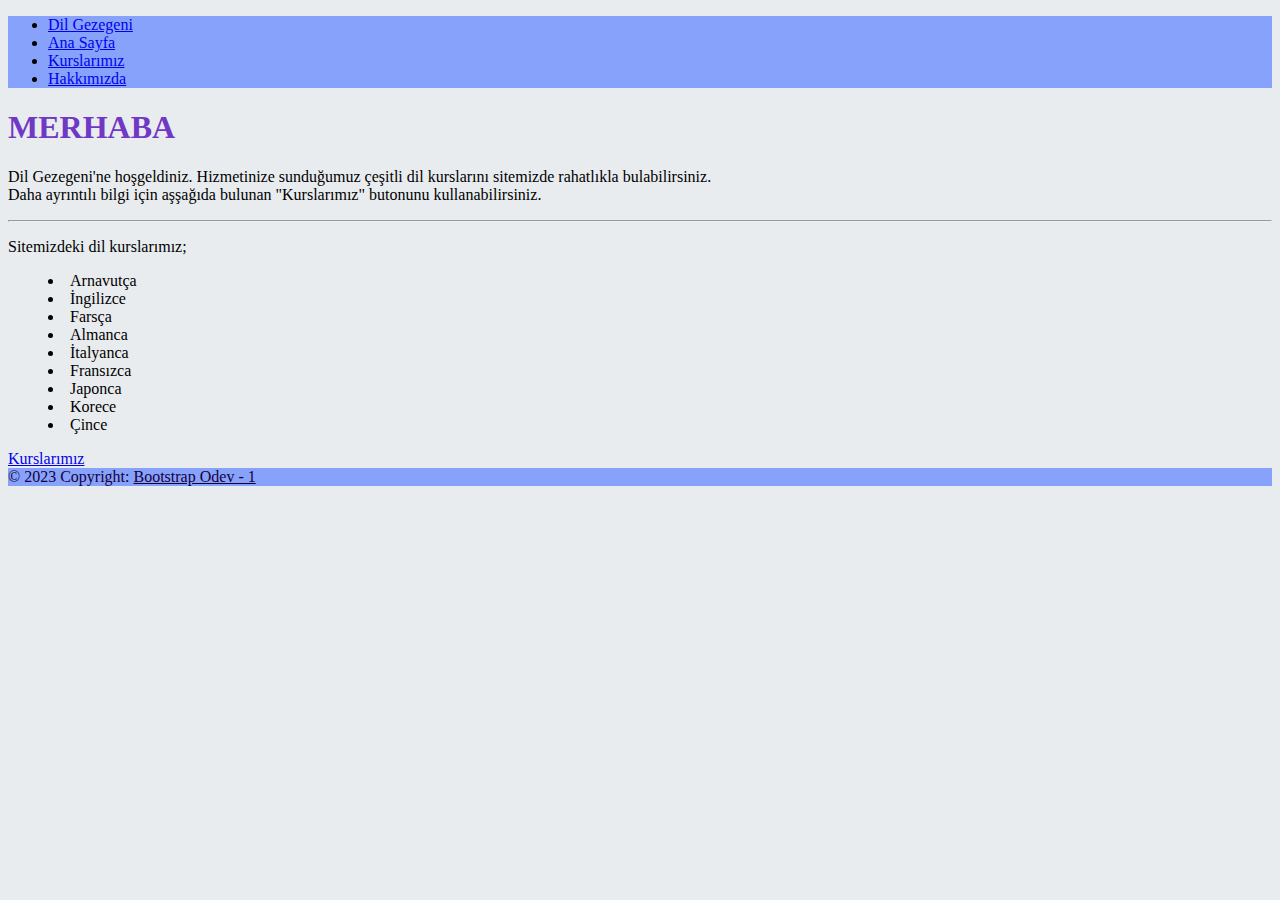
<file: Bootstrap/01.KursSitesiBootstrap/index.html>
<!doctype html>
<html lang="en">

<head>
    <!-- Required meta tags -->
    <meta charset="utf-8">
    <meta name="viewport" content="width=device-width, initial-scale=1, shrink-to-fit=no">

    <!-- CSS -->
    <link rel="stylesheet" href="styles/style.css">
    <!-- CSS -->

    <!-- Bootstrap CSS -->
    <link rel="stylesheet" href="https://cdn.jsdelivr.net/npm/bootstrap@4.5.3/dist/css/bootstrap.min.css"
        integrity="sha384-TX8t27EcRE3e/ihU7zmQxVncDAy5uIKz4rEkgIXeMed4M0jlfIDPvg6uqKI2xXr2" crossorigin="anonymous">
    <!-- Bootstrap CSS -->

    <title>Ana Sayfa</title>
</head>

<body>
    <!-- NAVBAR START -->
    <nav class="navbar navbar-expand-sm navbar-light" style="background-color: #87A2FB;">
        <ul class="navbar-nav">
            <li class="nav-item active">
                <a class="nav-link" href="index.html">Dil Gezegeni</a>
            </li>
            <li class="nav-item">
                <a class="nav-link" href="index.html">Ana Sayfa</a>
            </li>
            <li class="nav-item">
                <a class="nav-link" href="courses.html">Kurslarımız</a>
            </li>
            <li class="nav-item">
                <a class="nav-link" href="about-us.html">Hakkımızda</a>
            </li>
        </ul>
    </nav>
    <!-- NAVBAR END -->

    <!-- MAIN START -->
    <div class="jumbotron text-center">
        <h1 class="display-4">MERHABA</h1>
        <p class="lead">Dil Gezegeni'ne hoşgeldiniz. Hizmetinize sunduğumuz çeşitli dil kurslarını sitemizde rahatlıkla
            bulabilirsiniz.
            <br>
            Daha ayrıntılı bilgi için aşşağıda bulunan "Kurslarımız" butonunu kullanabilirsiniz.
        </p>
        <hr class="my-4">
        <p>Sitemizdeki dil kurslarımız;
        <ul style="list-style-position: inside">
            <li>Arnavutça</li>
            <li>İngilizce</li>
            <li>Farsça</li>
            <li>Almanca</li>
            <li>İtalyanca</li>
            <li>Fransızca</li>
            <li>Japonca</li>
            <li>Korece</li>
            <li>Çince</li>
        </ul>
        </p>
        <a class="btn btn-secondary btn-lg" href="courses.html" role="button">Kurslarımız</a>
    </div>
    <!-- MAIN END -->

    <!-- Footer -->
    <footer class="text-center footer fixed-bottom">
        <div class="text-center p-3" style="background-color: #87A2FB; color: #16003B;">
            © 2023 Copyright:
            <a style=" color: #16003B;" href="index.html">Bootstrap Odev - 1</a>
        </div>
    </footer>
    <!-- Footer -->


    <!-- Query and Bootstrap Bundle (includes Popper) -->
    <script src="https://code.jquery.com/jquery-3.5.1.slim.min.js"
        integrity="sha384-DfXdz2htPH0lsSSs5nCTpuj/zy4C+OGpamoFVy38MVBnE+IbbVYUew+OrCXaRkfj"
        crossorigin="anonymous"></script>
    <script src="https://cdn.jsdelivr.net/npm/bootstrap@4.5.3/dist/js/bootstrap.bundle.min.js"
        integrity="sha384-ho+j7jyWK8fNQe+A12Hb8AhRq26LrZ/JpcUGGOn+Y7RsweNrtN/tE3MoK7ZeZDyx"
        crossorigin="anonymous"></script>
</body>

</html>
</file>
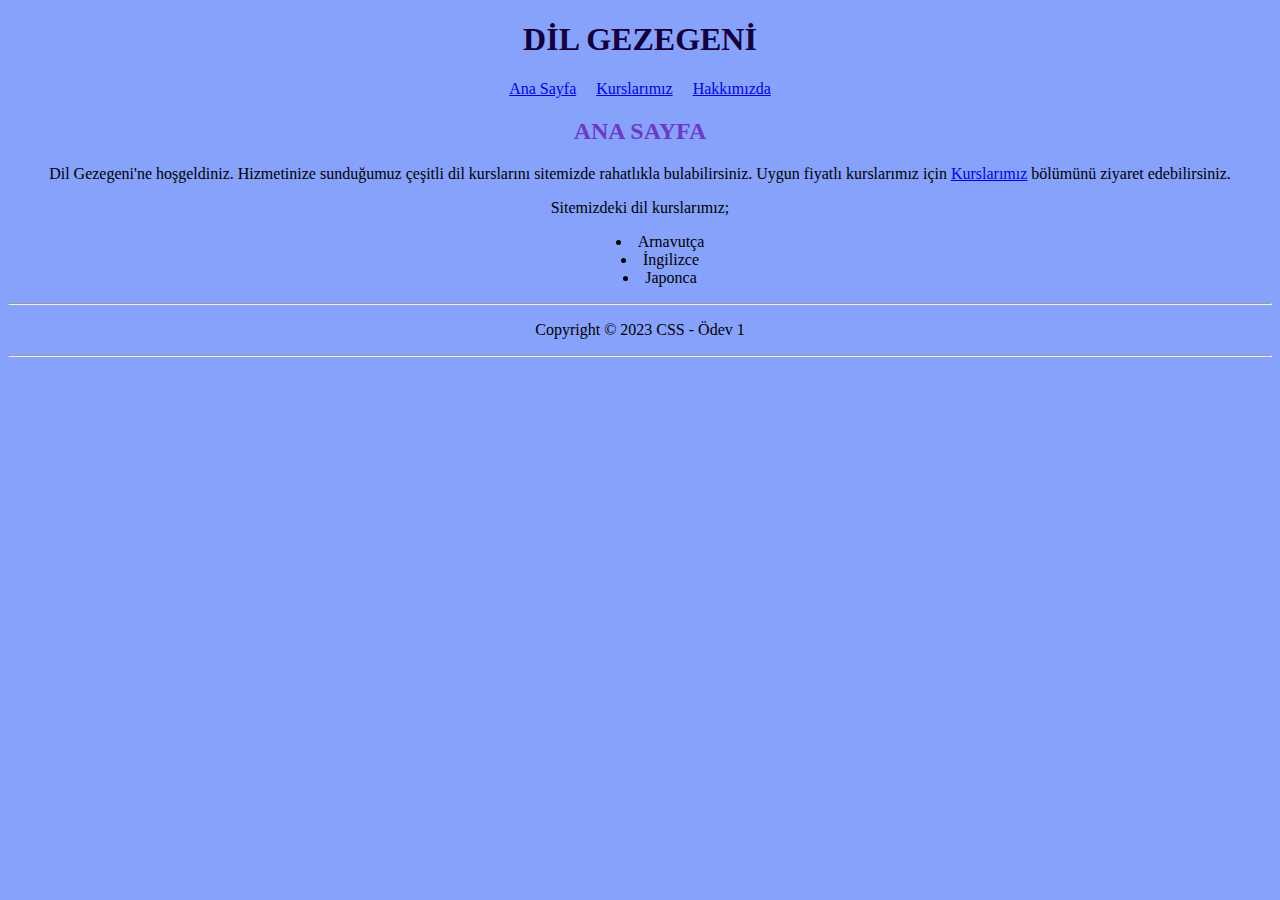
<file: CSS/01.KursSitesi/index.html>
<!DOCTYPE html>
<html lang="en">

<head>
    <meta charset="UTF-8">
    <meta http-equiv="X-UA-Compatible" content="IE=edge">
    <meta name="viewport" content="width=device-width, initial-scale=1.0">
    <title>Ana Sayfa</title>

    <!-- CSS -->
    <link rel="stylesheet" href="styles/style.css">
    <!-- CSS -->
</head>

<body>
    <h1 style="text-align: center;">DİL GEZEGENİ</h1>

    <div style="text-align: center;">
        <a href="index.html">Ana Sayfa</a>&emsp;
        <a href="courses.html">Kurslarımız</a>&emsp;
        <a href="about-us.html">Hakkımızda</a>
    </div>

    <h2 style="text-align: center;">ANA SAYFA</h2>

    <div style="text-align: center;">
        <p>
            Dil Gezegeni'ne hoşgeldiniz. Hizmetinize sunduğumuz çeşitli dil kurslarını sitemizde rahatlıkla
            bulabilirsiniz. Uygun fiyatlı kurslarımız için
            <a href="courses.html">Kurslarımız</a> bölümünü ziyaret edebilirsiniz.
        </p>


        <p>
            Sitemizdeki dil kurslarımız;
        <ul style="list-style-position: inside">
            <li>Arnavutça</li>
            <li>İngilizce</li>
            <li>Japonca</li>
        </ul>
        </p>
    </div>


    <hr>
    <footer>
        <p style="text-align: center;">Copyright &copy; 2023 CSS - Ödev 1</p>
    </footer>
    <hr>
</body>

</html>
</file>
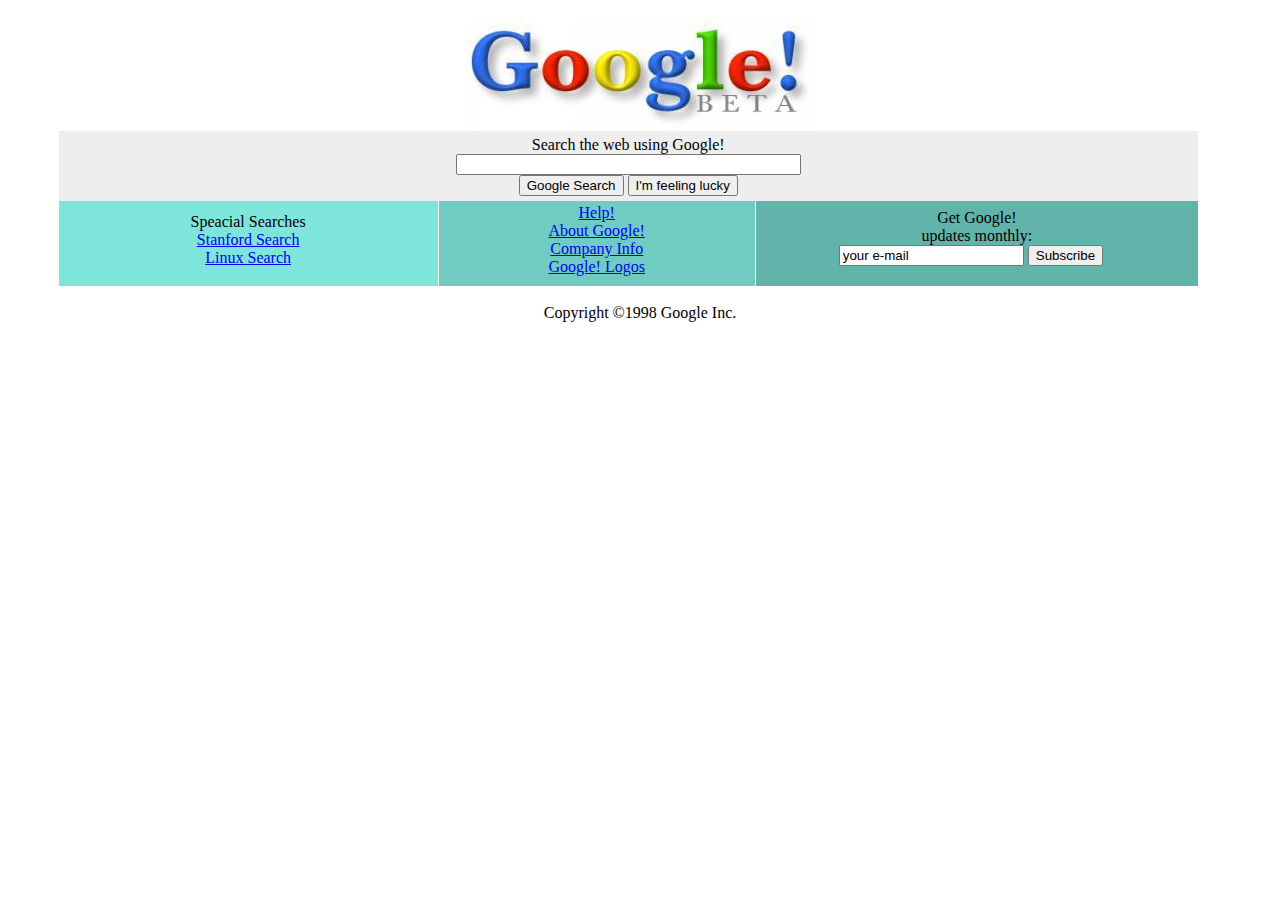
<file: CSS/02.GoogleBeta/index.html>
<!DOCTYPE html>
<html lang="en">

<head>
    <meta charset="UTF-8">
    <meta http-equiv="X-UA-Compatible" content="IE=edge">
    <meta name="viewport" content="width=device-width, initial-scale=1.0">
    <title>GOOGLE-1998</title>
    <link rel="stylesheet" href="styles/style.css">
</head>

<body>
    <!DOCTYPE html>
    <html lang="en">

    <head>
        <meta charset="UTF-8">
        <meta http-equiv="X-UA-Compatible" content="IE=edge">
        <meta name="viewport" content="width=device-width, initial-scale=1.0">
        <title>Document</title>
    </head>

    <body>
        <!-- LOGO -->
        <img id="logo" src="img/google.jpg" alt="Google-1998-logo">
        <!-- LOGO -->

        <!-- SEARCH START -->
        <div id="search">
            Search the web using Google!
            <br>
            <input type="text" value="" size="40">
            <br>
            <input type="submit" value="Google Search">
            <input type="submit" value="I'm feeling lucky">
            <br>
        </div>
        <!-- SEARCH END -->

        <!-- TRIANGLE GROUP START -->
        <div class="row">
            <!-- 1st Group -->
            <div class="column1" style="background-color:#7EE5DA; text-align:center; padding-top: 12px;">
                Speacial Searches
                <br>
                <a href="https://web.archive.org/web/19990224014327/http://www.google.com/stanford">Stanford Search</a>
                <br>
                <a href="https://web.archive.org/web/19990221231654/http://www.google.com/linux">Linux Search</a>
            </div>
            <!-- 1st Group -->

            <!-- 2nd Group -->
            <div class="column2" style="background-color:#70CCC2; text-align:center; padding-top: 3px;"">
                <a href="https://web.archive.org/web/19990221212930if_/http://www.google.com/help.html">Help!</a> <br>
                <a href="https://web.archive.org/web/19990427105230if_/http://www.google.com/about.html">About Google!</a> <br>
                <a href="https://web.archive.org/web/19990221202430if_/http://www.google.com/company.html">Company Info</a> <br>
                <a href="https://web.archive.org/web/19990224043535if_/http://www.google.com/stickers.html">Google! Logos</a> <br>
            </div>
            <!-- 2nd Group -->

            <!-- 3rd Group -->
            <div class="column3" style="background-color:#62B3AA; text-align:center; padding-top: 8px;">
                Get Google! <br> updates monthly: <br>
                <input type="hidden" value="google-friends">
                <input type="text" value="your e-mail">
                <input type="submit" value="Subscribe">
                &nbsp;&nbsp;
            </div>
            <!-- 3rd Group -->
        </div>

        <!-- TRIANGLE GROUP END -->

        <br>
        <!-- FOOTER -->
        <footer style="font-size:medium; text-align: center;">Copyright ©1998 Google Inc.</footer>
        <!-- FOOTER -->
    </body>

    </html>
</body>

</html>
</file>
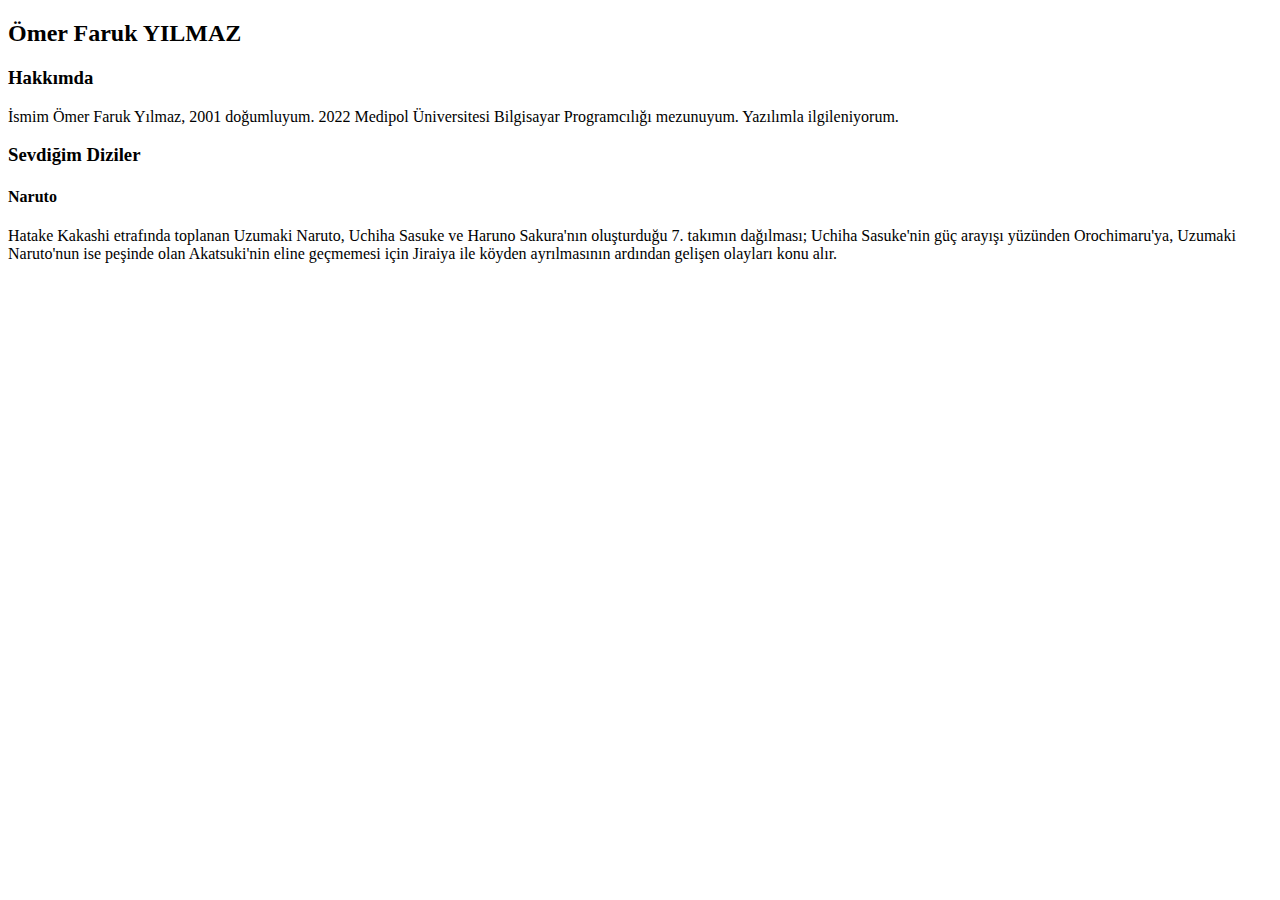
<file: HTML/01.ilkWebSite.html>
<!DOCTYPE html>
<html lang="en">

<head>
    <meta charset="UTF-8">
    <meta http-equiv="X-UA-Compatible" content="IE=edge">
    <meta name="viewport" content="width=device-width, initial-scale=1.0">
    <title>Patika.dev - İlk Web Sayfa</title>
</head>

<body>
    <h2>Ömer Faruk YILMAZ</h2>

    <h3>Hakkımda</h3>
    <p>
        İsmim Ömer Faruk Yılmaz, 2001 doğumluyum. 2022 Medipol Üniversitesi Bilgisayar Programcılığı mezunuyum.
        Yazılımla ilgileniyorum.
    </p>

    <h3>Sevdiğim Diziler</h3>
    <h4>Naruto</h4>
    <p>
        Hatake Kakashi etrafında toplanan Uzumaki Naruto, Uchiha Sasuke ve Haruno Sakura'nın oluşturduğu 7. takımın
        dağılması; Uchiha Sasuke'nin güç arayışı yüzünden Orochimaru'ya, Uzumaki Naruto'nun ise peşinde olan
        Akatsuki'nin eline geçmemesi için Jiraiya ile köyden ayrılmasının ardından gelişen olayları konu alır.
    </p>
</body>

</html>
</file>
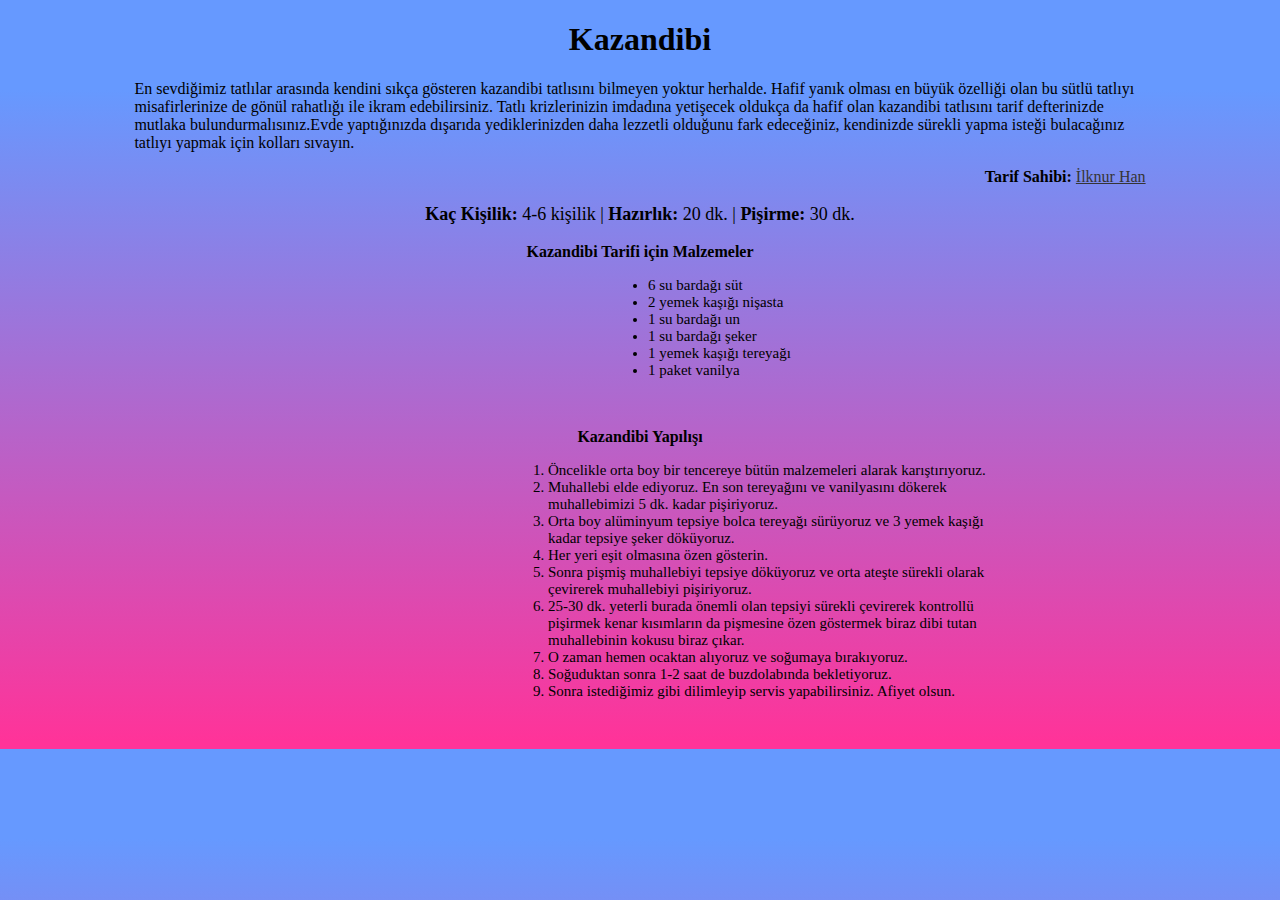
<file: HTML/03.KazandibiTarifi.html>
<!DOCTYPE html>
<html lang="en">

<head>
    <meta charset="UTF-8">
    <meta http-equiv="X-UA-Compatible" content="IE=edge">
    <meta name="viewport" content="width=device-width, initial-scale=1.0">
    <title>Kazandibi Tarifi</title>
    <style>
        body{
            height: 720px;
            background: linear-gradient(to bottom, #6699ff 12%, #ff3399 99%);
        }

        .article1 {
            font-size: 15px;
            margin-left: 600px;
        }

        .article2 {
            font-size: 15px;
            margin-left: 500px;
            width: 500px;
        }


    </style>
</head>

<body>

    <h1 style="text-align: center;">Kazandibi</h1>

    <div style="padding-left: 10%; padding-right: 10%;">
        <p>
            En sevdiğimiz tatlılar arasında kendini sıkça gösteren kazandibi tatlısını bilmeyen yoktur herhalde. Hafif
            yanık
            olması en büyük özelliği olan bu sütlü tatlıyı misafirlerinize de gönül rahatlığı ile ikram edebilirsiniz.
            Tatlı
            krizlerinizin imdadına yetişecek oldukça da hafif olan kazandibi tatlısını tarif defterinizde mutlaka
            bulundurmalısınız.Evde yaptığınızda dışarıda yediklerinizden daha lezzetli olduğunu fark edeceğiniz,
            kendinizde
            sürekli yapma isteği bulacağınız tatlıyı yapmak için kolları sıvayın.
        </p>
    </div>

    <div style="text-align: right; padding-right: 10%;">
        <p>
            <strong>Tarif Sahibi:</strong>
            <a href="https://www.nefisyemektarifleri.com/kazandibi-tarifi-enfes/" target="_blank" style="color: rgb(54, 53, 53);
    ">İlknur Han</a>
        </p>
    </div>

    <div style="text-align: center;">
        <p style="font-size: large;">
            <strong> Kaç Kişilik: </strong> <span>4-6 kişilik |</span>
            <strong> Hazırlık: </strong> <span>20 dk. |</span>
            <strong> Pişirme: </strong> <span>30 dk.</span>
        </p>
    </div>

        <p style="font-size: medium; text-align: center;">
            <strong>Kazandibi Tarifi için Malzemeler</strong>
        </p>


    <article class="article1">
        <ul>
            <li>6 su bardağı süt</li>
            <li>2 yemek kaşığı nişasta</li>
            <li>1 su bardağı un</li>
            <li>1 su bardağı şeker</li>
            <li>1 yemek kaşığı tereyağı</li>
            <li>1 paket vanilya</li>
        </ul>
    </article>

    <br>

    <p style="font-size: medium; text-align: center;">
        <strong>Kazandibi Yapılışı</strong>
    </p>

    <article class="article2">


        <ol>
            <li>Öncelikle orta boy bir tencereye bütün malzemeleri alarak karıştırıyoruz.</li>
            <li>Muhallebi elde ediyoruz. En son tereyağını ve vanilyasını dökerek muhallebimizi 5 dk. kadar
                pişiriyoruz.
            </li>
            <li>Orta boy alüminyum tepsiye bolca tereyağı sürüyoruz ve 3 yemek kaşığı kadar tepsiye şeker
                döküyoruz.
            </li>
            <li> Her yeri eşit olmasına özen gösterin.</li>
            <li>Sonra pişmiş muhallebiyi tepsiye döküyoruz ve orta ateşte sürekli olarak çevirerek muhallebiyi
                pişiriyoruz.</li>
            <li>25-30 dk. yeterli burada önemli olan tepsiyi sürekli çevirerek kontrollü pişirmek kenar
                kısımların
                da
                pişmesine özen göstermek biraz dibi tutan muhallebinin kokusu biraz çıkar.</li>
            <li> O zaman hemen ocaktan alıyoruz ve soğumaya bırakıyoruz.</li>
            <li>Soğuduktan sonra 1-2 saat de buzdolabında bekletiyoruz.</li>
            <li> Sonra istediğimiz gibi dilimleyip servis yapabilirsiniz. Afiyet olsun.</li>
        </ol>
    </article>
</body>

</html>
</file>
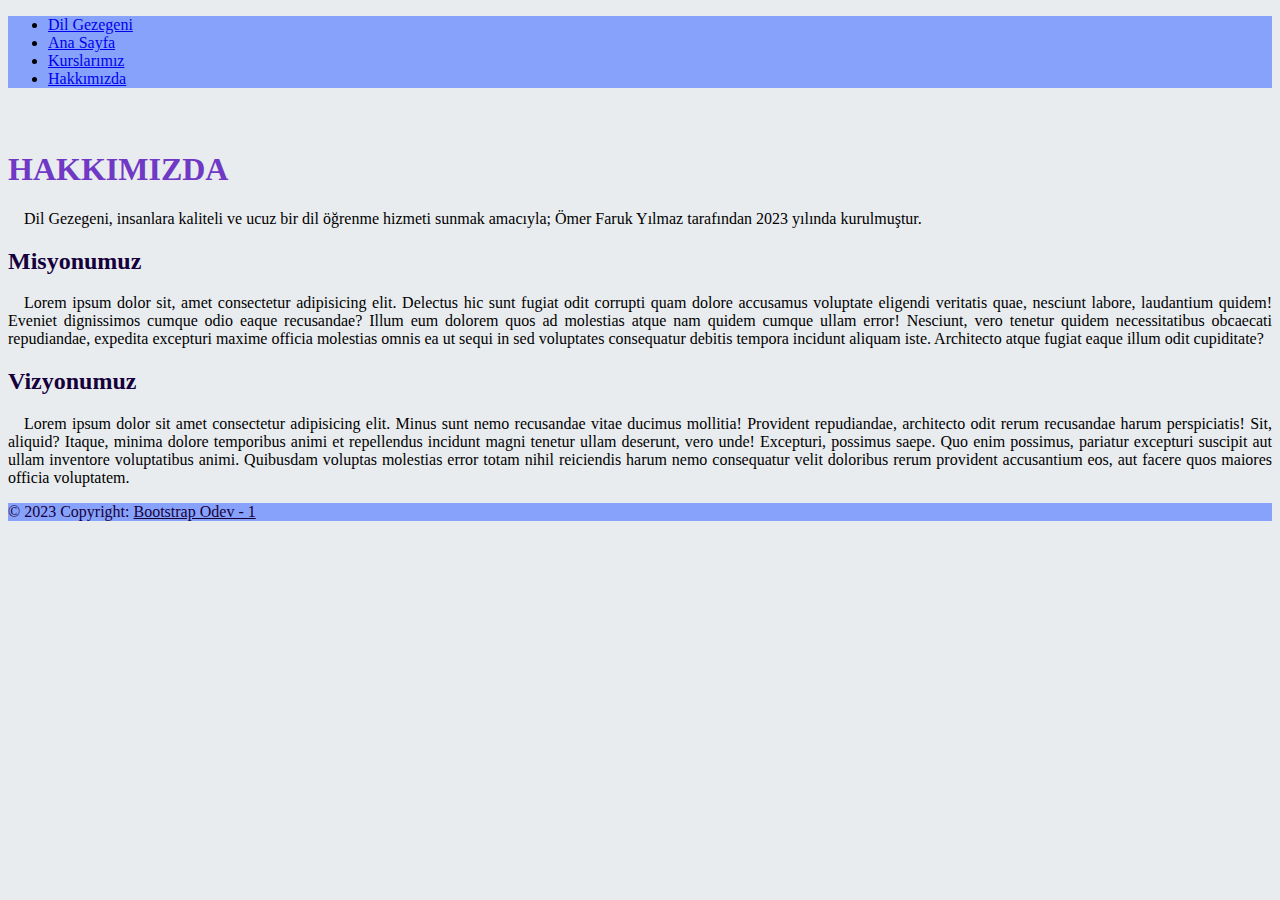
<file: Bootstrap/01.KursSitesiBootstrap/about-us.html>
<!doctype html>
<html lang="en">

<head>
    <!-- Required meta tags -->
    <meta charset="utf-8">
    <meta name="viewport" content="width=device-width, initial-scale=1, shrink-to-fit=no">

    <!-- CSS -->
    <link rel="stylesheet" href="styles/style.css">
    <!-- CSS -->

    <!-- Bootstrap CSS -->
    <link rel="stylesheet" href="https://cdn.jsdelivr.net/npm/bootstrap@4.5.3/dist/css/bootstrap.min.css"
        integrity="sha384-TX8t27EcRE3e/ihU7zmQxVncDAy5uIKz4rEkgIXeMed4M0jlfIDPvg6uqKI2xXr2" crossorigin="anonymous">
    <!-- Bootstrap CSS -->

    <title>Hakkımızda</title>
</head>

<body>
    <!-- NAVBAR START -->
    <nav class="navbar navbar-expand-sm navbar-light" style="background-color: #87A2FB;">
        <ul class="navbar-nav">
            <li class="nav-item active">
                <a class="nav-link" href="index.html">Dil Gezegeni</a>
            </li>
            <li class="nav-item">
                <a class="nav-link" href="index.html">Ana Sayfa</a>
            </li>
            <li class="nav-item">
                <a class="nav-link" href="courses.html">Kurslarımız</a>
            </li>
            <li class="nav-item">
                <a class="nav-link" href="about-us.html">Hakkımızda</a>
            </li>
        </ul>
    </nav>
    <!-- NAVBAR END -->

    <!-- MAIN START -->
    <div class="container">
        <div class="row" style="margin-top: 5%; text-align: justify;">
            <h1>HAKKIMIZDA</h1>

            <p class="lead">&emsp;Dil Gezegeni, insanlara kaliteli ve ucuz bir dil öğrenme hizmeti sunmak amacıyla; Ömer Faruk Yılmaz
                tarafından 2023 yılında kurulmuştur.</p>

            <h2>Misyonumuz</h2>

            <p>&emsp;Lorem ipsum dolor sit, amet consectetur adipisicing elit. Delectus hic sunt fugiat odit corrupti quam
                dolore accusamus voluptate eligendi veritatis quae, nesciunt labore, laudantium quidem! Eveniet
                dignissimos cumque odio eaque recusandae? Illum eum dolorem quos ad molestias atque nam quidem cumque
                ullam error! Nesciunt, vero tenetur quidem necessitatibus obcaecati repudiandae, expedita excepturi
                maxime officia molestias omnis ea ut sequi in sed voluptates consequatur debitis tempora incidunt
                aliquam iste. Architecto atque fugiat eaque illum odit cupiditate?</p>

            <h2>Vizyonumuz</h2>

            <p>&emsp;Lorem ipsum dolor sit amet consectetur adipisicing elit. Minus sunt nemo recusandae vitae ducimus
                mollitia! Provident repudiandae, architecto odit rerum recusandae harum perspiciatis! Sit, aliquid?
                Itaque, minima dolore temporibus animi et repellendus incidunt magni tenetur ullam deserunt, vero unde!
                Excepturi, possimus saepe. Quo enim possimus, pariatur excepturi suscipit aut ullam inventore
                voluptatibus animi. Quibusdam voluptas molestias error totam nihil reiciendis harum nemo consequatur
                velit doloribus rerum provident accusantium eos, aut facere quos maiores officia voluptatem.</p>

        </div>
    </div>
    <!-- MAIN END -->

    <!-- Footer -->
    <footer class="text-center footer fixed-bottom">
        <div class="text-center p-3" style="background-color: #87A2FB; color: #16003B;">
            © 2023 Copyright:
            <a style=" color: #16003B;" href="index.html">Bootstrap Odev - 1</a>
        </div>
    </footer>
    <!-- Footer -->


    <!-- Query and Bootstrap Bundle (includes Popper) -->
    <script src="https://code.jquery.com/jquery-3.5.1.slim.min.js"
        integrity="sha384-DfXdz2htPH0lsSSs5nCTpuj/zy4C+OGpamoFVy38MVBnE+IbbVYUew+OrCXaRkfj"
        crossorigin="anonymous"></script>
    <script src="https://cdn.jsdelivr.net/npm/bootstrap@4.5.3/dist/js/bootstrap.bundle.min.js"
        integrity="sha384-ho+j7jyWK8fNQe+A12Hb8AhRq26LrZ/JpcUGGOn+Y7RsweNrtN/tE3MoK7ZeZDyx"
        crossorigin="anonymous"></script>
</body>

</html>
</file>
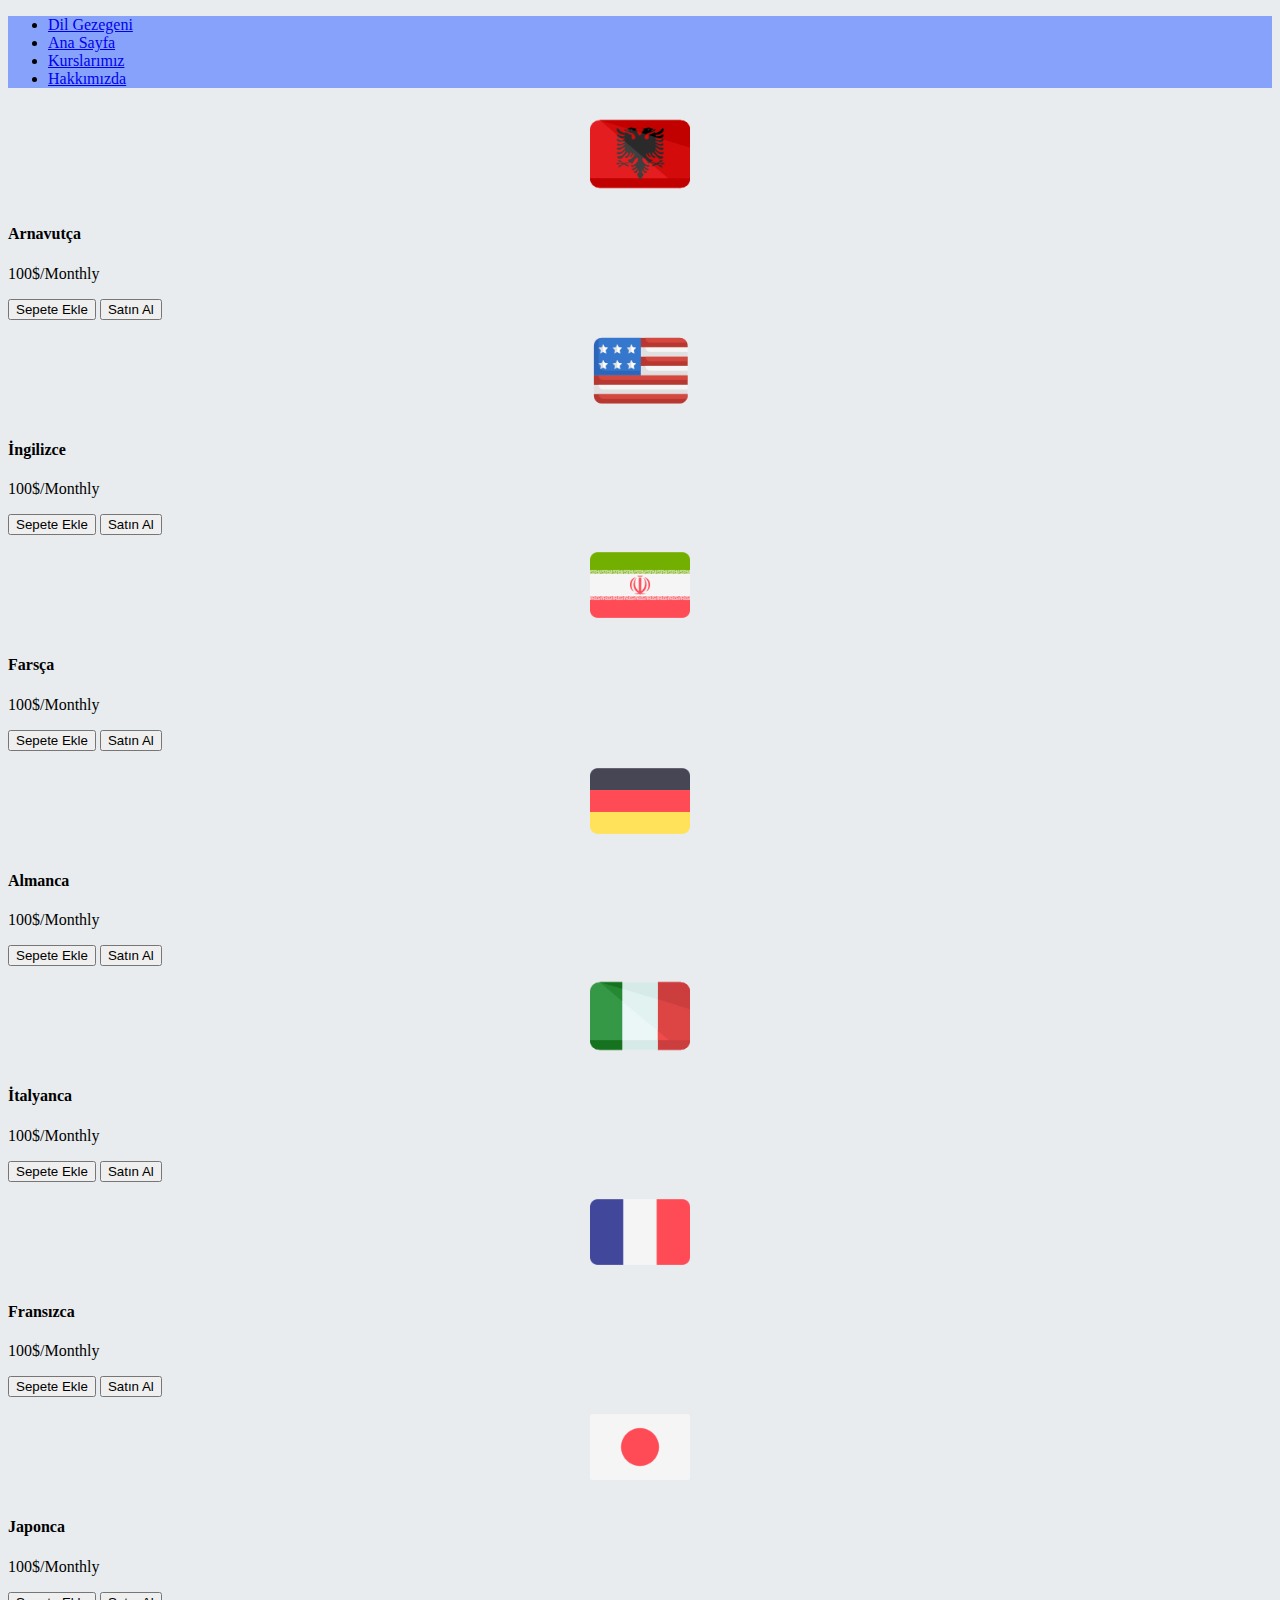
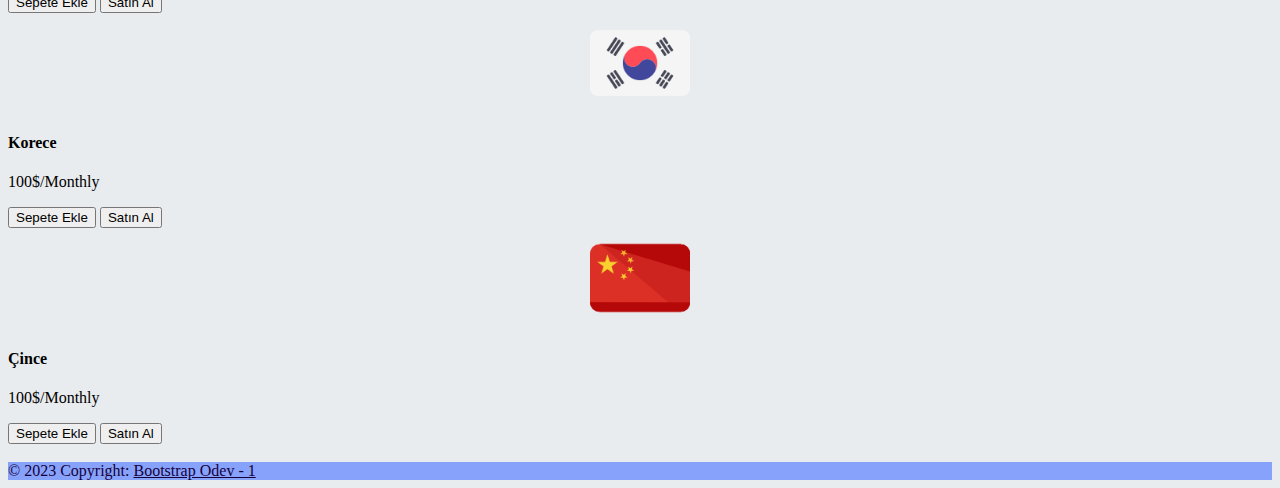
<file: Bootstrap/01.KursSitesiBootstrap/courses.html>
<!doctype html>
<html lang="en">

<head>
    <!-- Required meta tags -->
    <meta charset="utf-8">
    <meta name="viewport" content="width=device-width, initial-scale=1, shrink-to-fit=no">

    <!-- CSS -->
    <link rel="stylesheet" href="styles/style.css">
    <!-- CSS -->

    <!-- Bootstrap CSS -->
    <link rel="stylesheet" href="https://cdn.jsdelivr.net/npm/bootstrap@4.5.3/dist/css/bootstrap.min.css"
        integrity="sha384-TX8t27EcRE3e/ihU7zmQxVncDAy5uIKz4rEkgIXeMed4M0jlfIDPvg6uqKI2xXr2" crossorigin="anonymous">
    <!-- Bootstrap CSS -->

    <title>Kurslarımız</title>
</head>

<body>
    <!-- NAVBAR START -->
    <nav class="navbar navbar-expand-sm navbar-light" style="background-color: #87A2FB;">
        <ul class="navbar-nav">
            <li class="nav-item active">
                <a class="nav-link" href="index.html">Dil Gezegeni</a>
            </li>
            <li class="nav-item">
                <a class="nav-link" href="index.html">Ana Sayfa</a>
            </li>
            <li class="nav-item">
                <a class="nav-link" href="courses.html">Kurslarımız</a>
            </li>
            <li class="nav-item">
                <a class="nav-link" href="about-us.html">Hakkımızda</a>
            </li>
        </ul>
    </nav>
    <!-- NAVBAR END -->

    <!-- Triple Card Start [1] -->
    <div class="container mt-3">
        <div class="row">
            <div class="col-md">
                <div class="card text-center" style="background-color: #E9ECEF;">
                    <img src="img/albania.png" class="card-item" alt="Albania">
                    <div class="card-body">
                        <div class="card-title">
                            <h4>Arnavutça</h4>
                        </div>
                        <div class="card-text">
                            <p>
                                100$/Monthly
                            </p>
                        </div>
                        <button type="button" class="btn btn-outline-success">Sepete Ekle</button>
                        <button type="button" class="btn btn-outline-danger">Satın Al</button>
                    </div>
                </div>
            </div>

            <div class="col-md">
                <div class="card text-center" style="background-color: #E9ECEF;">
                    <img src="img/usa.png" class="card-item" alt="USA">
                    <div class="card-body">
                        <div class="card-title">
                            <h4>İngilizce</h4>
                        </div>
                        <div class="card-text">
                            <p>
                                100$/Monthly
                            </p>
                        </div>
                        <button type="button" class="btn btn-outline-success">Sepete Ekle</button>
                        <button type="button" class="btn btn-outline-danger">Satın Al</button>
                    </div>
                </div>
            </div>

            <div class="col-md">
                <div class="card text-center" style="background-color: #E9ECEF;">
                    <img src="img/iran.png" class="card-item" alt="Iran">
                    <div class="card-body">
                        <div class="card-title">
                            <h4>Farsça</h4>
                        </div>
                        <div class="card-text">
                            <p>
                                100$/Monthly
                            </p>
                        </div>
                        <button type="button" class="btn btn-outline-success">Sepete Ekle</button>
                        <button type="button" class="btn btn-outline-danger">Satın Al</button>
                    </div>
                </div>
            </div>
        </div>
    </div>
    <!-- Triple Card End [1] -->

    <!-- Triple Card Start [2] -->
    <div class="container mt-3">
        <div class="row">
            <div class="col-md">
                <div class="card text-center" style="background-color: #E9ECEF;">
                    <img src="img/germany.png" class="card-item" alt="Germany">
                    <div class="card-body">
                        <div class="card-title">
                            <h4>Almanca</h4>
                        </div>
                        <div class="card-text">
                            <p>
                                100$/Monthly
                            </p>
                        </div>
                        <button type="button" class="btn btn-outline-success">Sepete Ekle</button>
                        <button type="button" class="btn btn-outline-danger">Satın Al</button>
                    </div>
                </div>
            </div>

            <div class="col-md">
                <div class="card text-center" style="background-color: #E9ECEF;">
                    <img src="img/italy.png" class="card-item" alt="Italy">
                    <div class="card-body">
                        <div class="card-title">
                            <h4>İtalyanca</h4>
                        </div>
                        <div class="card-text">
                            <p>
                                100$/Monthly
                            </p>
                        </div>
                        <button type="button" class="btn btn-outline-success">Sepete Ekle</button>
                        <button type="button" class="btn btn-outline-danger">Satın Al</button>
                    </div>
                </div>
            </div>

            <div class="col-md">
                <div class="card text-center" style="background-color: #E9ECEF;">
                    <img src="img/france.png" class="card-item" alt="France">
                    <div class="card-body">
                        <div class="card-title">
                            <h4>Fransızca</h4>
                        </div>
                        <div class="card-text">
                            <p>
                                100$/Monthly
                            </p>
                        </div>
                        <button type="button" class="btn btn-outline-success">Sepete Ekle</button>
                        <button type="button" class="btn btn-outline-danger">Satın Al</button>
                    </div>
                </div>
            </div>
        </div>
    </div>
    <!-- Triple Card End [2] -->

    <!-- Triple Card Start [3] -->
    <div class="container mt-3">
        <div class="row">
            <div class="col-md">
                <div class="card text-center" style="background-color: #E9ECEF;">
                    <img src="img/japan.png" class="card-item" alt="Japan">
                    <div class="card-body">
                        <div class="card-title">
                            <h4>Japonca</h4>
                        </div>
                        <div class="card-text">
                            <p>
                                100$/Monthly
                            </p>
                        </div>
                        <button type="button" class="btn btn-outline-success">Sepete Ekle</button>
                        <button type="button" class="btn btn-outline-danger">Satın Al</button>
                    </div>
                </div>
            </div>

            <div class="col-md">
                <div class="card text-center" style="background-color: #E9ECEF;">
                    <img src="img/south-korea.png" class="card-item" alt="South-Korea">
                    <div class="card-body">
                        <div class="card-title">
                            <h4>Korece</h4>
                        </div>
                        <div class="card-text">
                            <p>
                                100$/Monthly
                            </p>
                        </div>
                        <button type="button" class="btn btn-outline-success">Sepete Ekle</button>
                        <button type="button" class="btn btn-outline-danger">Satın Al</button>
                    </div>
                </div>
            </div>

            <div class="col-md">
                <div class="card text-center" style="background-color: #E9ECEF;">
                    <img src="img/china.png" class="card-item" alt="China">
                    <div class="card-body">
                        <div class="card-title">
                            <h4>Çince</h4>
                        </div>
                        <div class="card-text">
                            <p>
                                100$/Monthly
                            </p>
                        </div>
                        <button type="button" class="btn btn-outline-success">Sepete Ekle</button>
                        <button type="button" class="btn btn-outline-danger">Satın Al</button>
                    </div>
                </div>
            </div>
        </div>
    </div>
    <!-- Triple Card End [3] -->
<br>

    <!-- Footer -->
    <footer class="text-center">
        <div class="text-center p-3" style="background-color: #87A2FB; color: #16003B;">
            © 2023 Copyright:
            <a style=" color: #16003B;" href="index.html">Bootstrap Odev - 1</a>
        </div>
    </footer>
    <!-- Footer -->


    <!-- Query and Bootstrap Bundle (includes Popper) -->
    <script src="https://code.jquery.com/jquery-3.5.1.slim.min.js"
        integrity="sha384-DfXdz2htPH0lsSSs5nCTpuj/zy4C+OGpamoFVy38MVBnE+IbbVYUew+OrCXaRkfj"
        crossorigin="anonymous"></script>
    <script src="https://cdn.jsdelivr.net/npm/bootstrap@4.5.3/dist/js/bootstrap.bundle.min.js"
        integrity="sha384-ho+j7jyWK8fNQe+A12Hb8AhRq26LrZ/JpcUGGOn+Y7RsweNrtN/tE3MoK7ZeZDyx"
        crossorigin="anonymous"></script>
</body>

</html>
</file>
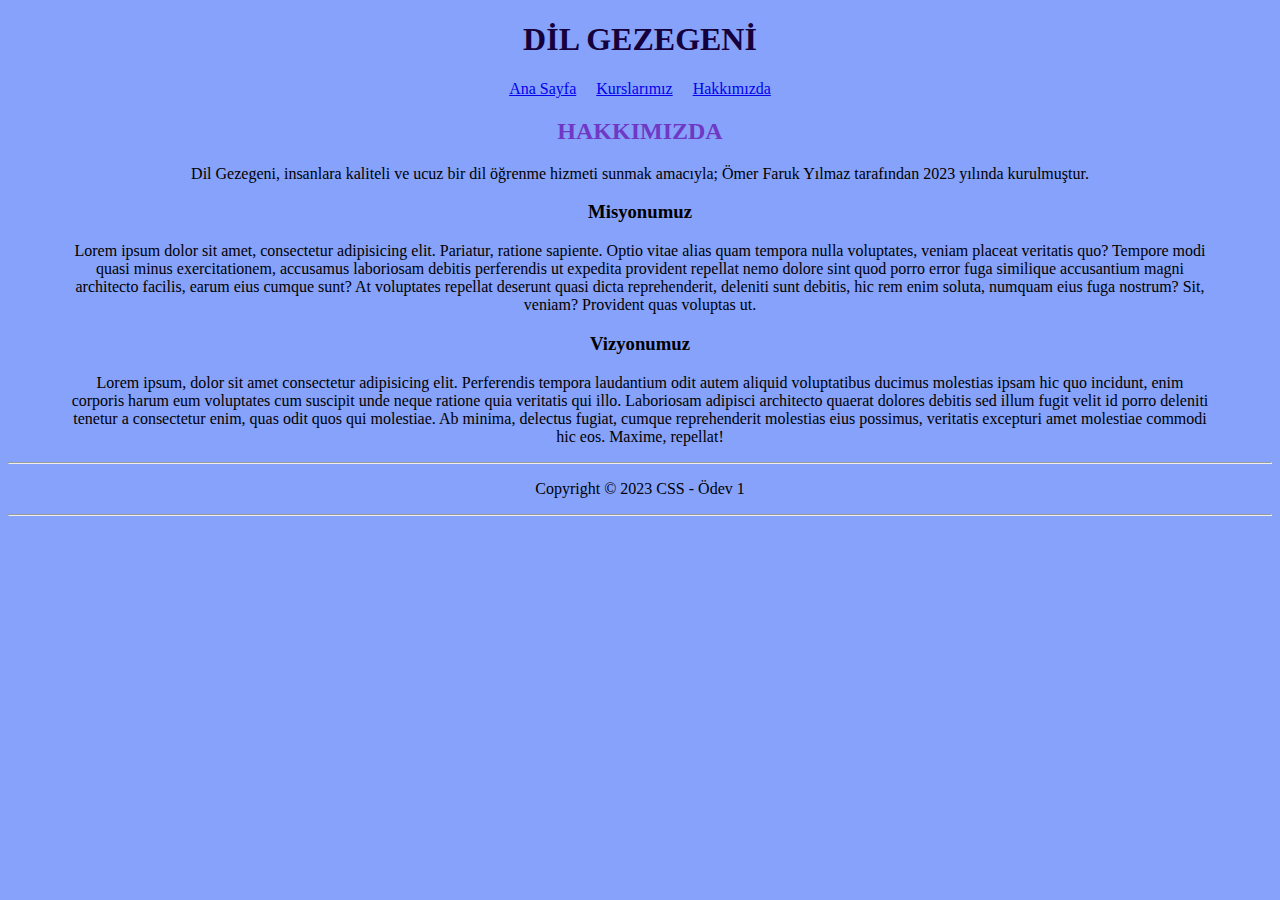
<file: CSS/01.KursSitesi/about-us.html>
<!DOCTYPE html>
<html lang="en">

<head>
    <meta charset="UTF-8">
    <meta http-equiv="X-UA-Compatible" content="IE=edge">
    <meta name="viewport" content="width=device-width, initial-scale=1.0">
    <title>Hakkımızda</title>
    <style>
        p {
            margin-right: 5%;
            margin-left: 5%;
        }
    </style>

    <!-- CSS -->
    <link rel="stylesheet" href="styles/style.css">
    <!-- CSS -->
</head>

<body>
    <h1 style="text-align: center;">DİL GEZEGENİ</h1>

    <div style="text-align: center;">
        <a href="index.html">Ana Sayfa</a>&emsp;
        <a href="courses.html">Kurslarımız</a>&emsp;
        <a href="about-us.html">Hakkımızda</a>
    </div>

    <h2 style="text-align: center;">HAKKIMIZDA</h2>

    <div style="text-align: center;">
        <p>
            Dil Gezegeni, insanlara kaliteli ve ucuz bir dil öğrenme hizmeti sunmak amacıyla; Ömer Faruk Yılmaz
            tarafından 2023 yılında kurulmuştur.
        </p>

        <h3>Misyonumuz</h3>
        <p>
            Lorem ipsum dolor sit amet, consectetur adipisicing elit. Pariatur, ratione sapiente. Optio vitae alias quam tempora nulla voluptates, veniam placeat veritatis quo? Tempore modi quasi minus exercitationem, accusamus laboriosam debitis perferendis ut expedita provident repellat nemo dolore sint quod porro error fuga similique accusantium magni architecto facilis, earum eius cumque sunt? At voluptates repellat deserunt quasi dicta reprehenderit, deleniti sunt debitis, hic rem enim soluta, numquam eius fuga nostrum? Sit, veniam? Provident quas voluptas ut.
        </p>

        <h3>Vizyonumuz</h3>
        <p>
            Lorem ipsum, dolor sit amet consectetur adipisicing elit. Perferendis tempora laudantium odit autem aliquid
            voluptatibus ducimus molestias ipsam hic quo incidunt, enim corporis harum eum voluptates cum suscipit unde
            neque ratione quia veritatis qui illo. Laboriosam adipisci architecto quaerat dolores debitis sed illum
            fugit velit id porro deleniti tenetur a consectetur enim, quas odit quos qui molestiae. Ab minima, delectus
            fugiat, cumque reprehenderit molestias eius possimus, veritatis excepturi amet molestiae commodi hic eos.
            Maxime, repellat!
        </p>
    </div>

    <hr>
    <footer>
        <p style="text-align: center;">Copyright &copy; 2023 CSS - Ödev 1</p>
    </footer>
    <hr>
</body>

</html>
</file>
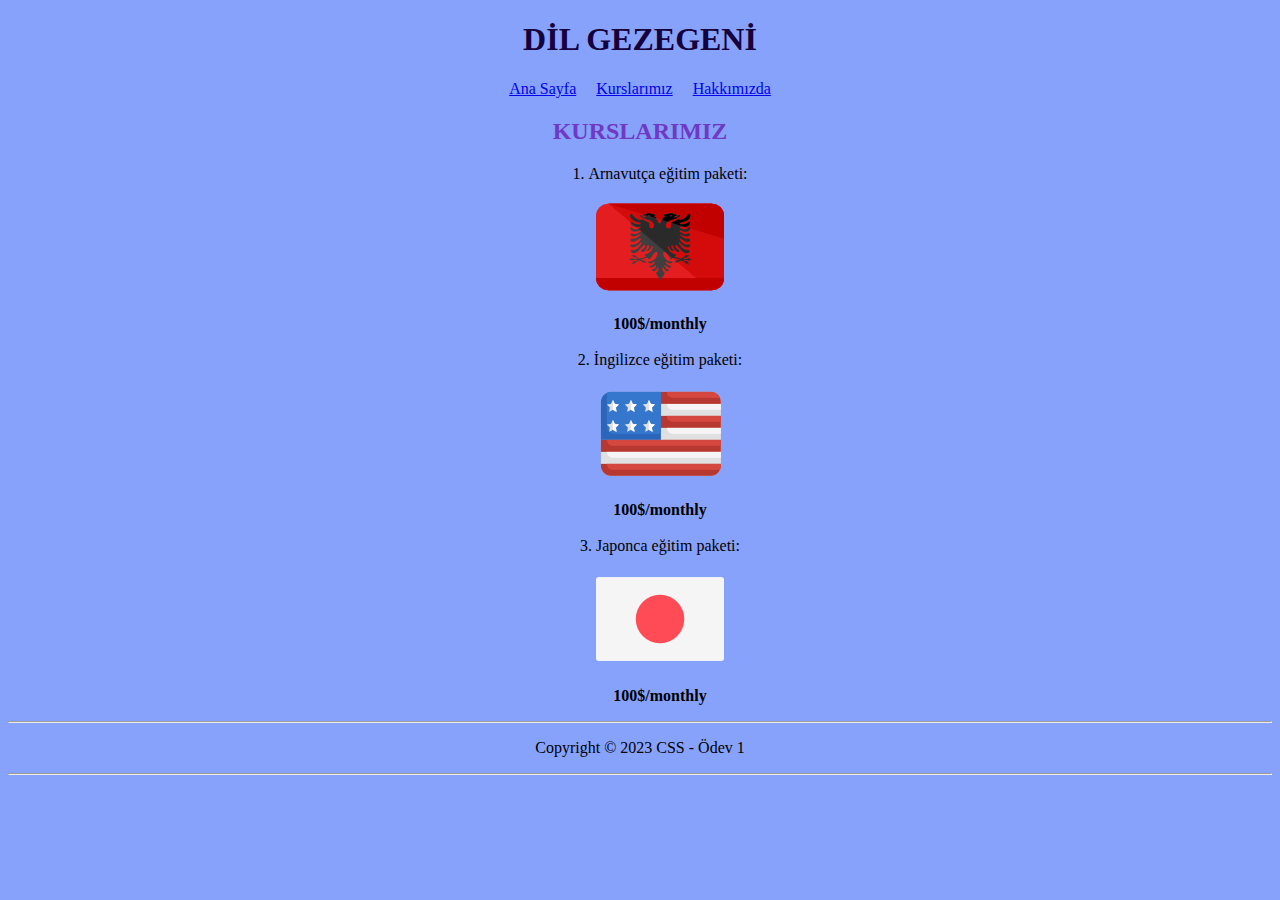
<file: CSS/01.KursSitesi/courses.html>
<!DOCTYPE html>
<html lang="en">

<head>
    <meta charset="UTF-8">
    <meta http-equiv="X-UA-Compatible" content="IE=edge">
    <meta name="viewport" content="width=device-width, initial-scale=1.0">
    <title>Kurslarımız</title>

    <!-- CSS -->
    <link rel="stylesheet" href="styles/style.css">
    <!-- CSS -->
</head>

<body>
    <h1 style="text-align: center;">DİL GEZEGENİ</h1>

    <div style="text-align: center;">
        <a href="index.html">Ana Sayfa</a>&emsp;
        <a href="courses.html">Kurslarımız</a>&emsp;
        <a href="about-us.html">Hakkımızda</a>
    </div>

    <h2 style="text-align: center;">KURSLARIMIZ</h2>

    <div style="text-align: center;">
        <ol style="list-style-position: inside">

            <li>Arnavutça eğitim paketi:</li>
            <img src="img/albania.png" alt="Albania"><br>
            <b>100$/monthly</b>
            <br>
            <br>
            <li>İngilizce eğitim paketi:</li>
            <img src="img/usa.png" alt="United States of America"><br>
            <b>100$/monthly</b>
            <br>
            <br>
            <li>Japonca eğitim paketi:</li>
            <img src="img/japan.png" alt="Japan"><br>
            <b>100$/monthly</b>
        </ol>
    </div>

    <hr>
    <footer>
        <p style="text-align: center;">Copyright &copy; 2023 CSS - Ödev 1</p>
    </footer>
    <hr>
</body>

</html>
</file>
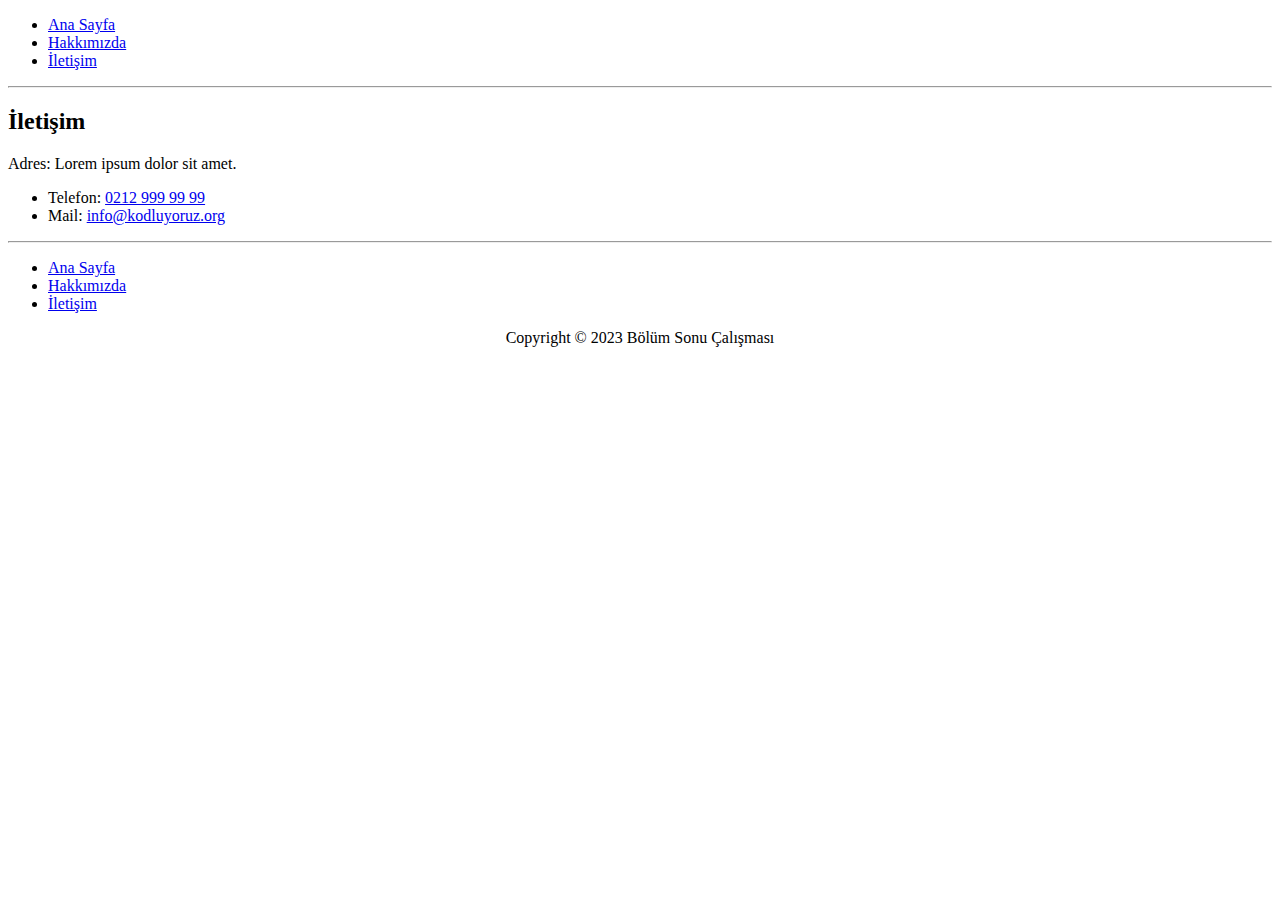
<file: HTML/BolumSonuCalismasi/contact.html>
<!DOCTYPE html>
<html lang="en">

<head>
    <meta charset="UTF-8">
    <meta http-equiv="X-UA-Compatible" content="IE=edge">
    <meta name="viewport" content="width=device-width, initial-scale=1.0">
    <title>İletişim</title>
</head>

<body>
    <!-- Navbar Start -->
    <nav>
        <ul>
            <li><a href="index.html">Ana Sayfa</a></li>
            <li><a href="about-us.html">Hakkımızda</a></li>
            <li><a href="contact.html">İletişim</a></li>
        </ul>
    </nav>
    <!-- Navbar End -->

    <hr>

    <!-- Content Start -->
    <main>
        <article>
            <h2>İletişim</h2>
            <p> Adres: Lorem ipsum dolor sit amet.</p>
            <ul>
                <li>Telefon: <a href="tel:02129999999">0212 999 99 99</a></li>
                <li>Mail: <a href="mailto:info@kodluyoruz.org">info@kodluyoruz.org</a></li>
            </ul>
        </article>
    </main>
    <!-- Content End -->

    <hr>

    <!-- Footer Start -->
    <nav>
        <ul>
            <li><a href="index.html">Ana Sayfa</a></li>
            <li><a href="about-us.html">Hakkımızda</a></li>
            <li><a href="contact.html">İletişim</a></li>
        </ul>
        <p style="text-align: center;">Copyright &copy; 2023 Bölüm Sonu Çalışması</p>
    </nav>
    <!-- Footer End -->
</body>

</html>
</file>
<file: Bootstrap/01.KursSitesiBootstrap/styles/style.css>
body {
    background-color: #E9ECEF;
}

h2 {
    color: #16003B;
}

h1 {
    color: #6F38C5;
}

.card-item {
    display: block;
    margin: auto;
    width: 100px;
    height: 100px;

}
</file>
<file: CSS/01.KursSitesi/styles/style.css>
body {
    background-color: #87A2FB;
}

h1 {
    color: #16003B;
}

h2 {
    color: #6F38C5;
}
</file>
<file: CSS/02.GoogleBeta/styles/style.css>
#logo {
    display: block;
    margin: auto;
    padding-top: 10px;
}

body {
    display: block;
    margin: 8px;
}

/* SEARCH */

#search {
    background-color: #EEEEEE;
    text-align: center;
    padding-top: 5px;
    padding-bottom: 5px;
    width: 90.15%;
    margin-right: 4%;
    margin-left: 4%;
}

/* 
W3SCHOOLS - https://www.w3schools.com/howto/howto_css_three_columns.asp

W3SCHOOLS'dan three columns yapısı alınıp, patika.dev'in verdiği projeye
göre CSS yapısı ona göre şekillendirilmiştir.
*/

* {
    box-sizing: border-box;
}

/* Create three equal columns that floats next to each other */
.column1 {
    float: left;
    width: 30%;
    height: 85px;
    margin-left: 4%;
    margin-right: 1px;
}

.column2 {
    float: left;
    width: 25%;
    height: 85px;
    margin-right: 1px;
}

.column3 {
    float: left;
    width: 35%;
    height: 85px;
    margin-right: 4%;
}

/* Clear floats after the columns */
.row:after {
    content: "";
    display: table;
    clear: both;
}
</file>
